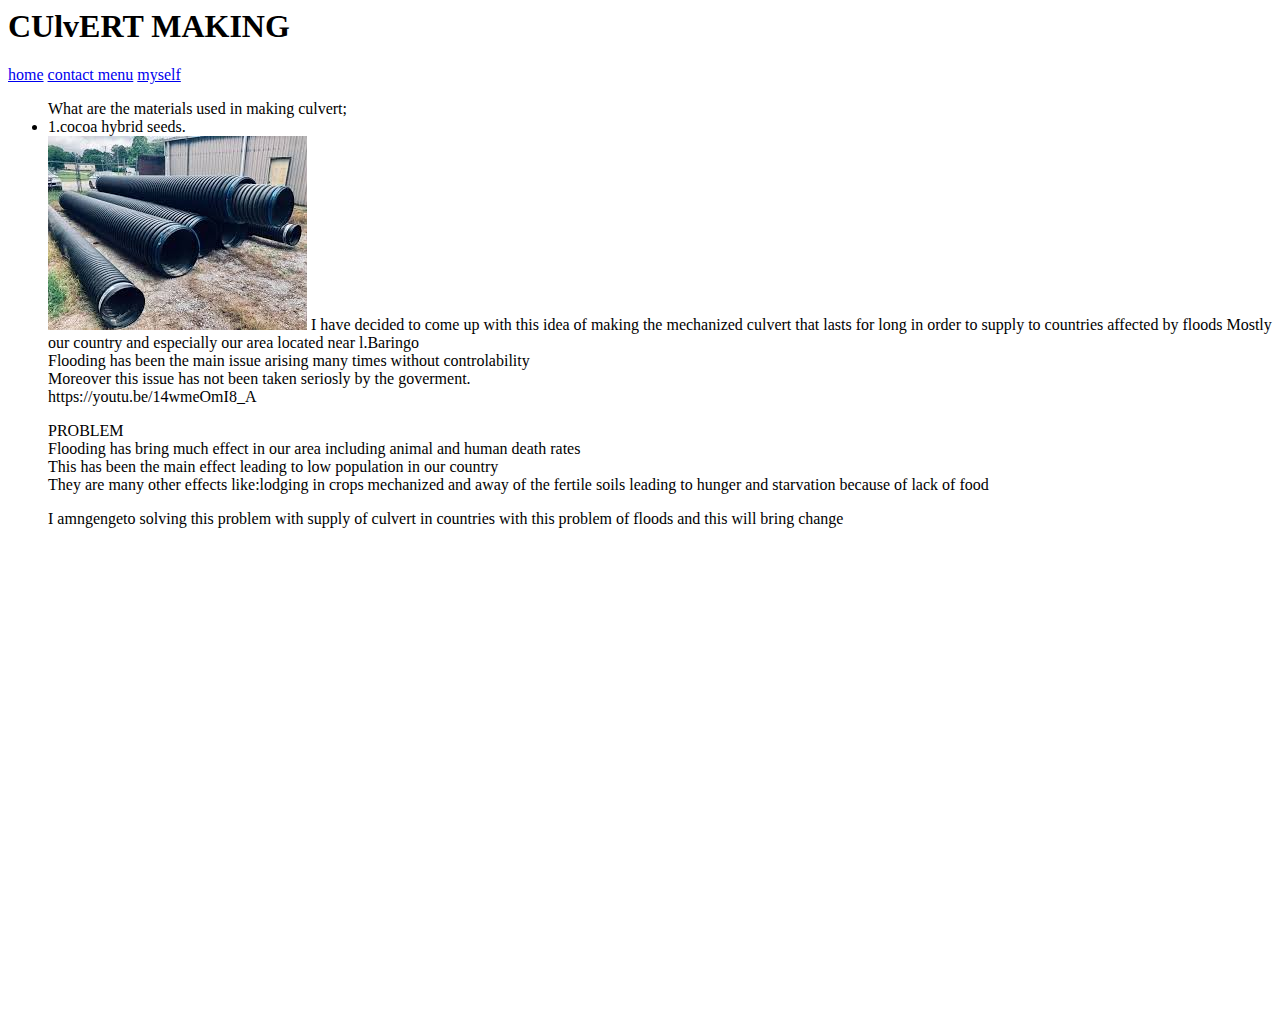
<file: index.html>
<!DOCTYPE.html>
<html>
<head>
  <title>culvert making</title>
  <link href-"tabitha.css"=rel="stylesheet">
  <h1>CUlvERT MAKING</h1>
  <body>
    <nav>
    <a href="index.html"> home</a>
    <a href="contactme.html">contact menu</a>
    <a href="myself.html">myself</a>
    </nav>
  <ul>
    What are the materials used in making culvert;<br>
  <li>1.cocoa hybrid seeds.</li>
    <img src="pipe.jpg">
    I have decided to come up with this idea of making the mechanized culvert that lasts for long in order to supply to countries affected by floods
    Mostly our country and especially our area located near l.Baringo <br>
    Flooding has been the main issue arising  many times without controlability<br>Moreover this issue has not been taken seriosly by the goverment.<br>
  </nav>https://youtu.be/14wmeOmI8_A
    <p>
PROBLEM
  <br>    Flooding has bring much effect in our area including animal and human death rates</br>
      This has been the main effect leading to low population in our country<br>
      They are many other effects like:lodging in crops mechanized and away of the fertile soils leading to hunger and starvation because of lack of food<br>
<p>I amngengeto solving this problem with supply of culvert in countries with this problem of floods and this will bring change<br>
<p><iframe src="https://www.google.com/maps/embed?pb=!1m18!1m12!1m3!1d127673.83883286938!2d35.56538248714886!3d0.13366337012029528!2m3!1f0!2f0!3f0!3m2!1i1024!2i768!4f13.1!3m3!1m2!1s0x1780bcbec7a25509%3A0x2c1b9267bc6e7c4d!2sTorongo!5e0!3m2!1sen!2ske!4v1634139471885!5m2!1sen!2ske" width="600" height="450" style="border:0;" allowfullscreen="" loading="lazy"></iframe>
</head>
</html>
</file>
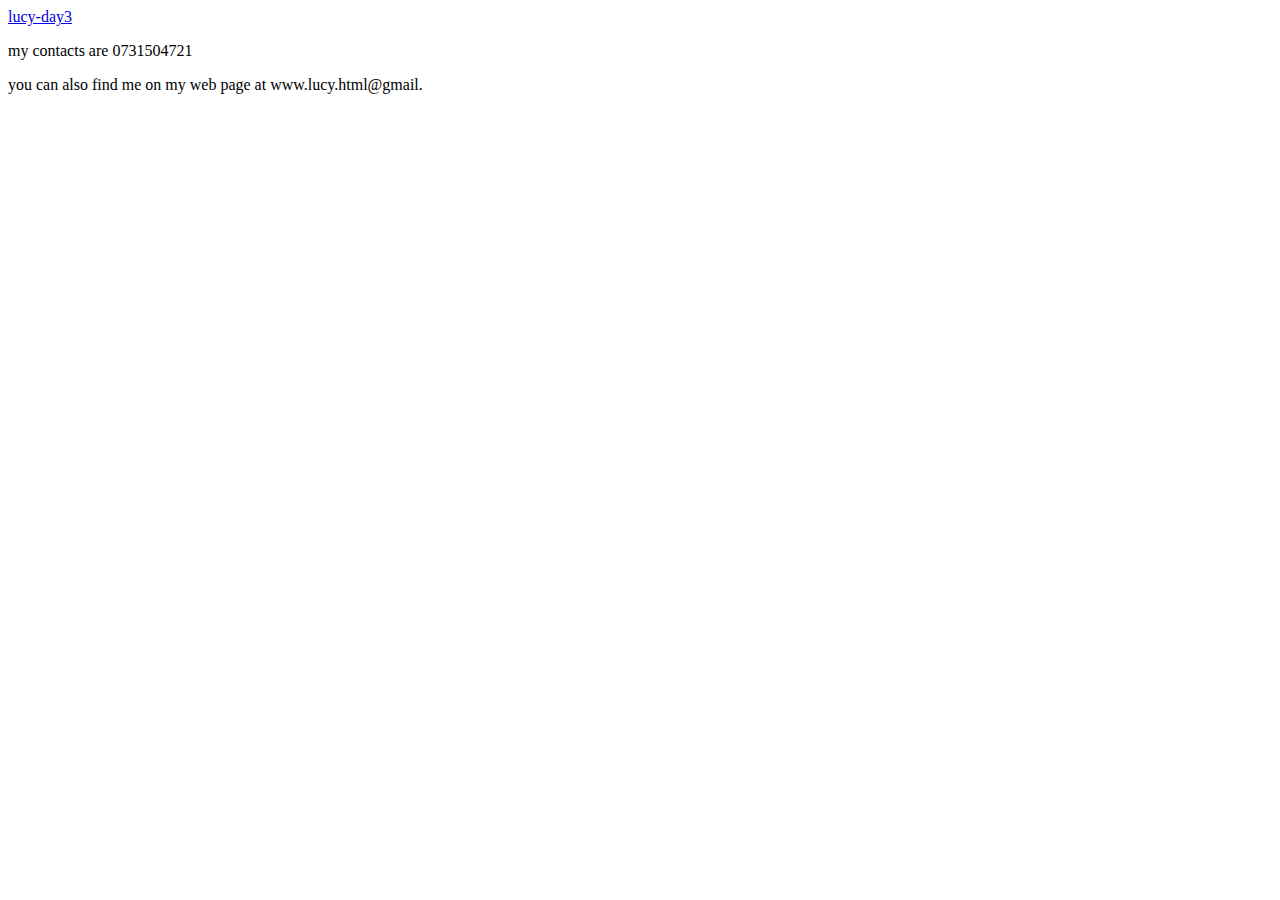
<file: contactme.html>
<!doctype>
<html>
<head>
  <title>BRICK MAKING</title>
  <link href=lucy.css"rel"stylesheet">
  </head>
  <body>
<nav>
  <a href="lucy-day3.html">lucy-day3</a>
</nav>
<p>my contacts are 0731504721</p>
you can also find me on my web page at www.lucy.html@gmail.
</body>
</html>
</file>
